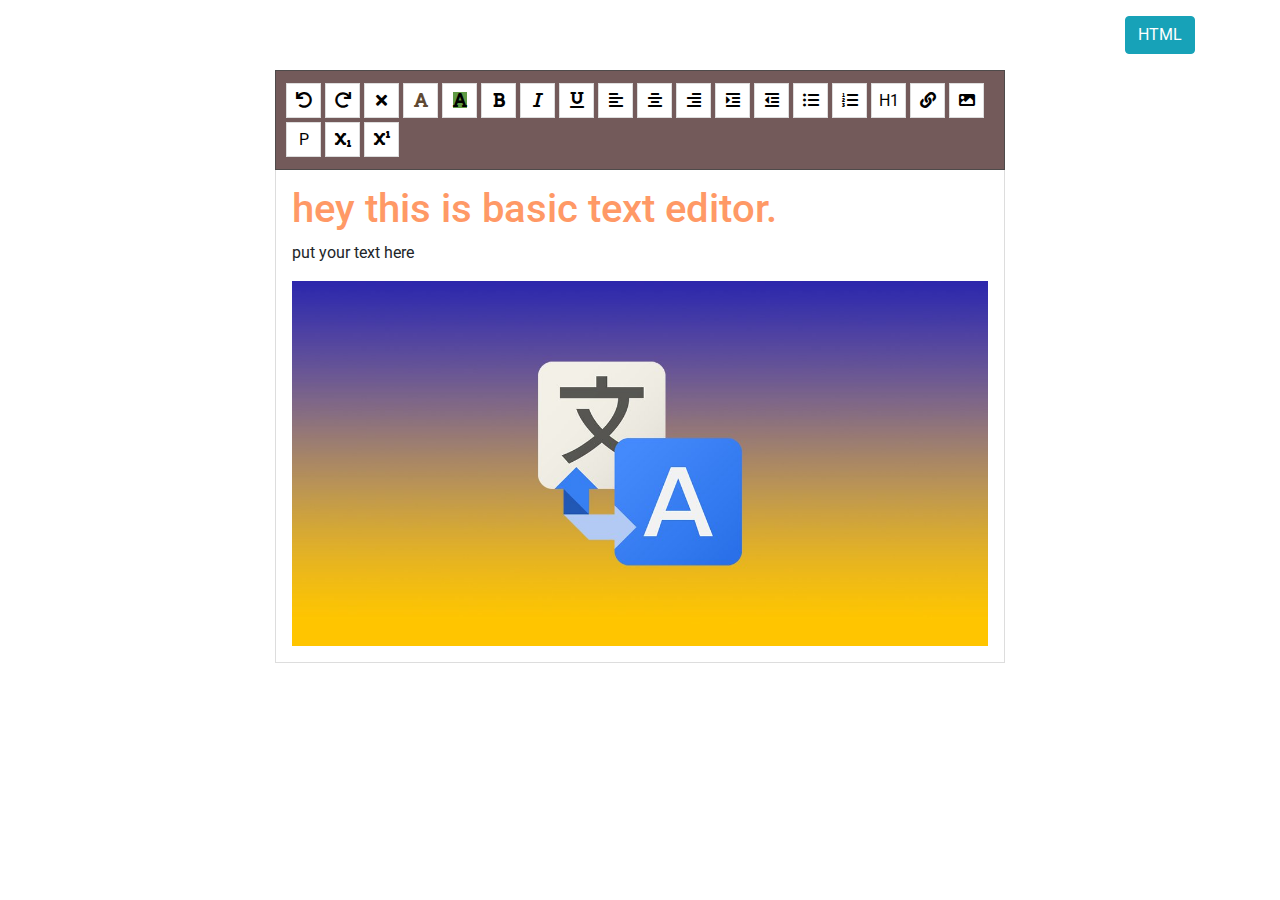
<file: basic text editor/index.html>
<!DOCTYPE html>
<html lang="en" >
<head>
  <meta charset="UTF-8">
  <title> text editor</title>
  <link rel='stylesheet' href='https://cdnjs.cloudflare.com/ajax/libs/twitter-bootstrap/4.1.3/css/bootstrap.min.css'>
<link rel='stylesheet' href='https://cdnjs.cloudflare.com/ajax/libs/font-awesome/5.8.1/css/all.min.css'><link rel="stylesheet" href="./style.css">
</head>
<body>
<div class="container">
	<div class="text-right my-3">
      <button class="btn btn-info" id="getHTML" get-data="editor-1">HTML</button>
	</div>
  <div class="row align-items-center justify-content-center">
    <div class="col-md-12 col-lg-8">
			<div class="editor" id="editor-1">
      <div class="toolbar">
        <a href="#" data-command='undo' data-toggle="tooltip" data-placement="top" title="Undo"><i class='fa fa-undo'></i></a>
        <a href="#" data-command='redo' data-toggle="tooltip" data-placement="top" title="Redo"><i class='fa fa-redo '></i></a>
				<a href="#" data-command='removeFormat' data-toggle="tooltip" data-placement="top" title="Clear format"><i class='fa fa-times '></i></a>
        <div class="fore-wrapper"><i class='fa fa-font' data-toggle="tooltip" data-placement="top" title="text color" style='color:rgb(96, 73, 51);'></i>
          <div class="fore-palette">
          </div>
        </div>
        <div class="back-wrapper"><i class='fa fa-font'  data-toggle="tooltip" data-placement="top" title="Background color" style='background:rgb(95, 154, 67);'></i>
          <div class="back-palette">
          </div>
        </div>
        <a href="#" data-command='bold' data-toggle="tooltip" data-placement="top" title="Bold"><i class='fa fa-bold'></i></a>
        <a href="#" data-command='italic' data-toggle="tooltip" data-placement="top" title="Italic"><i class='fa fa-italic'></i></a>
        <a href="#" data-command='underline' data-toggle="tooltip" data-placement="top" title="Underline"><i class='fa fa-underline'></i></a>  
        <a href="#" data-command='justifyLeft' data-toggle="tooltip" data-placement="top" title="Left align"><i class='fa fa-align-left'></i></a>
        <a href="#" data-command='justifyCenter'><i class='fa fa-align-center' data-toggle="tooltip" data-placement="top" title="Center align"></i></a>
        <a href="#" data-command='justifyRight' data-toggle="tooltip" data-placement="top" title="Right align"><i class='fa fa-align-right'></i></a>       
        <a href="#" data-command='indent' data-toggle="tooltip" data-placement="top" title="Indent"><i class='fa fa-indent'></i></a>
        <a href="#" data-command='outdent'  data-toggle="tooltip" data-placement="top" title="Outdent"><i class='fa fa-outdent'></i></a>
        <a href="#" data-command='insertUnorderedList'  data-toggle="tooltip" data-placement="top" title="Unordered list"><i class='fa fa-list-ul'></i></a>
        <a href="#" data-command='insertOrderedList' data-toggle="tooltip" data-placement="top" title="Ordered list"><i class='fa fa-list-ol'></i></a>
        <a href="#" data-command='h1' data-toggle="tooltip" data-placement="top" title="H1">H1</a>    
        <a href="#" data-command='createlink' data-toggle="tooltip" data-placement="top" title="Insert link"><i class='fa fa-link'></i></a>       
        <a href="#" data-command='insertimage' data-toggle="tooltip" data-placement="top" title="Insert image"><i class='fa fa-image'></i></a>
        <a href="#" data-command='p' data-toggle="tooltip" data-placement="top" title="Paragraph">P</a>
        <a href="#" data-command='subscript' data-toggle="tooltip" data-placement="top" title="Subscript"><i class='fa fa-subscript'></i></a>
        <a href="#" data-command='superscript'  data-toggle="tooltip" data-placement="top" title="Superscript"><i class='fa fa-superscript'></i></a>
      </div>
      <div id='editor' class="editorAria" contenteditable>
        <h1><font color="#ff9966">hey this is basic text editor.</font></h1>
        <p>put your text here</p>
				<img src="1616858.jpg">
      </div>
				</div>
    </div>
  </div>
</div>
  <script src='https://cdnjs.cloudflare.com/ajax/libs/jquery/3.3.1/jquery.min.js'></script>
<script src='https://cdnjs.cloudflare.com/ajax/libs/popper.js/1.14.7/umd/popper.min.js'></script>
<script src='https://cdnjs.cloudflare.com/ajax/libs/twitter-bootstrap/4.3.1/js/bootstrap.min.js'></script><script  src="./script.js"></script>
</body>
</html>
</file>
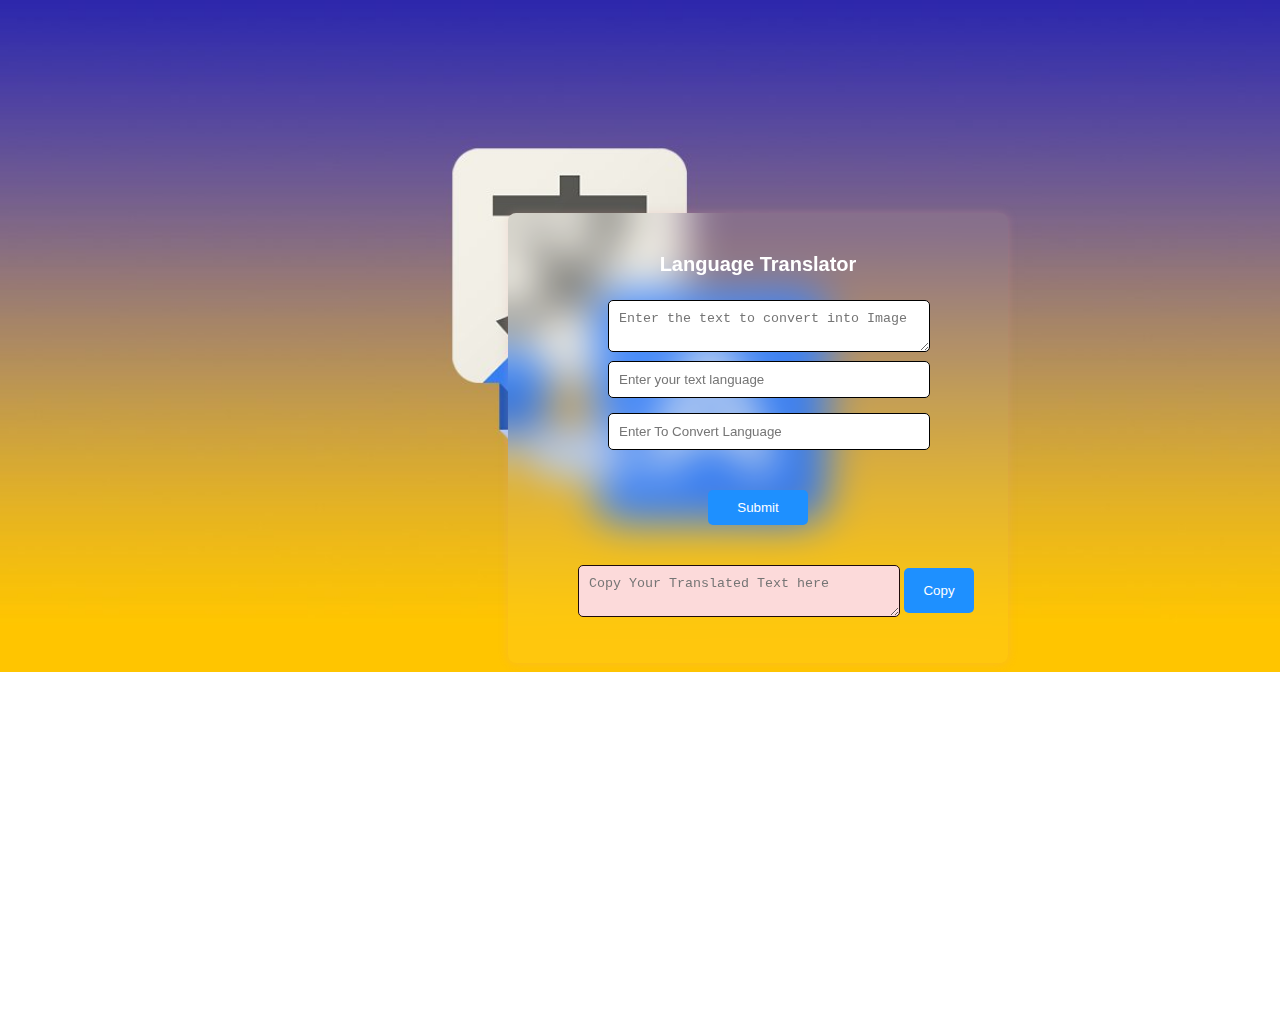
<file: translation/Untitled-123.html>
<!DOCTYPE html>
<html lang="en">
<head>
    <meta charset="UTF-8">
    <meta http-equiv="X-UA-Compatible" content="IE=edge">
    <meta name="viewport" content="width=device-width, initial-scale=1.0">
    <title>language</title>
</head>
<body>
    <style>
        .center-div {
            width: 1000px;
            height:1000px;
        }
        .div {
           width: 500px;
           height: 450px;
           color: rgb(63, 63, 63);
           margin-left: 500px;
           position: relative;
           top:200px;
           background: rgba(255,255,255,.05);
  box-shadow: 0 0 10px rgba(235, 158, 158, 0.25);
  backdrop-filter: blur(20px);
  border-radius: 8px;
        }
        .div:hover {
            transform: scale(1.04) ;
        }
        body {
            background-image: url("1616858.jpg");         
            background-repeat: no-repeat;
            background-size: 100%;
        }
        #fname  {
            margin-top: 50px;
            margin-left: 100px;
            padding: 10px;
            width: 300px;
            border-radius: 5px;
            border: 1px solid black;
            -webkit-transition: all 0.30s ease-in-out;
            outline: none;
        }
        #fname:focus , #sname:focus {
            box-shadow: 0 0 5px rgb(17, 52, 62);
            border: 1px solid rgba(81, 203, 238, 1);
        }
        #sname {
            margin-top: 40px;
            margin-left: 70px;
            padding: 10px;
            width: 300px;
            border-radius: 5px;
            border: 1px solid rgb(30, 11, 11);
            -webkit-transition: all 0.30s ease-in-out;
            outline: none;
            background-color: rgb(252, 218, 218);
            color: black;
        }
        #lang1 {
            margin-top: 5px;
            margin-left: 100px;
            padding: 10px;
            width: 300px;
            border-radius: 5px;
            border: 1px solid black;
            -webkit-transition: all 0.30s ease-in-out;
            outline: none;
            background-color: white;
            color: black;
        }
        #lang2 {
            margin-top: 15px;
            margin-left: 100px;
            padding: 10px;
            width: 300px;
            border-radius: 5px;
            border: 1px solid black;
            -webkit-transition: all 0.30s ease-in-out;
            outline: none;
            background-color: white;
            color: black;
        }   
        #submit {
            margin-top: 40px;
            margin-left: 200px;
            padding: 10px;
            width: 100px;
            border-radius: 5px;
            border: none;
            background-color: dodgerblue;
            color: white;
        }
        #copyBtn {
            padding: 10px;
            border-radius: 5px;
            border: none;
            position: relative;
            bottom: 22px;
            width: 70px;
            height: 45px;
            background-color: dodgerblue;
            color: white;
        }
        #submit:hover {
            transform: scale(1.02);
        }
        #percentage {
            margin-top: 60px;
            position: relative;
            top:30px;
            color:white;
            margin-left: 180px;
            font-family: sans-serif;
            font-size: 18px;
            font-weight: bold;
        }
        .start-h1 {
            text-align: center;
            position: relative;
            top:40px;
            color: white;
            font-family: sans-serif;
            font-size: 20px;
        }
        .trans-img {
            width: 300px;
            height: 850px;
            position: absolute;
            top:160px;
            left: 100px;
        }
        .trans-img2 {
            width: 350px;
            height: 850px;
            position: absolute;
            top:170px;
            right: 30px;
        }
    </style>
    <div class="center-div">      
    </div>
    <script>
let div;
div = document.createElement("div");
div.setAttribute("class","div");
div.innerHTML = ` 
<h1 class="start-h1">Language Translator</h1>
<textarea type="text" id="fname" placeholder="Enter the text to convert into Image"></textarea>
<input id="lang1" placeholder="Enter your text language"/>
<input id="lang2" placeholder="Enter To Convert Language"/>
        <button id="submit">Submit</button>
        <textarea id="sname" value="" disabled placeholder="Copy Your Translated Text here"></textarea>
        <button id="copyBtn">Copy</button>
        `;
        document.querySelector(".center-div").append(div);
let button = document.getElementById("submit");
button.addEventListener("click",(event) => {
event.preventDefault();
let fname = document.getElementById("fname").value;
console.log(fname);
let lang1 = document.getElementById("lang1").value.toLowerCase();
console.log(lang1);
let lang2 = document.getElementById("lang2").value.toLowerCase();
console.log(lang2);
  let languageObject = {
"Bengali": "bn",
"Bhojpuri": "bho",
"English": "en",
"Gujarati": "gu",
"Hindi": "hi",
"Kannada": "kn",
"Marathi": "mr",
"Nepali": "ne",
"Odia": "or",
"Punjabi": "pa",
"Sanskrit": "sa",
"Sindhi": "sd",
"Tamil": "ta",
"Telugu": "te",
  };
  console.log(languageObject);
let findvalue = Object.keys(languageObject).find(function(key) {
  return key.toLowerCase() === lang1;
});
let findvalue2 = Object.keys(languageObject).find(function(key) {
  return key.toLowerCase() === lang2;
});
console.log(findvalue);
console.log(findvalue2);
const encodedParams = new URLSearchParams();
encodedParams.append("q", `${fname}`);
encodedParams.append("target", languageObject[findvalue2]);
encodedParams.append("source", languageObject[findvalue]);
const options = {
	method: 'POST',
	headers: {
		'content-type': 'application/x-www-form-urlencoded',
		'Accept-Encoding': 'application/gzip',
		'X-RapidAPI-Key': '5209d67708msh2b4c4487ee24df4p1a9455jsn60b60f48436e',
		'X-RapidAPI-Host': 'google-translate1.p.rapidapi.com'
	},
	body: encodedParams
};
let url = `https://google-translate1.p.rapidapi.com/language/translate/v2`;
let x;
fetch(url, options)
	.then(response => response.json())
	.then(response => {       
        console.log(response)
        x = response.data.translations[0]["translatedText"];
        console.log(x);
        document.getElementById("sname").value = x;
        document.getElementById("sname").style.backgroundColor = "whitesmoke";   
    })
	.catch(err => console.error(err));
});
        let input = document.getElementById("sname");
let copyBtn = document.getElementById("copyBtn");
copyBtn.addEventListener("click", function() {
  input.select();
  input.setSelectionRange(0, 99999); 
  document.execCommand("copy");
  navigator.clipboard.writeText(input.value);
  input.blur();
  input.style.backgroundColor = "grey";
  copyBtn.innerHTML = "Copied!";
});
    </script>
</body>
</html>
</file>
<file: basic text editor/style.css>
@import url('https://fonts.googleapis.com/css2?family=Roboto:wght@300&display=swap');
body {
	font-family: 'Roboto', serif;
}
a {
  cursor: pointer;
}
.editor
{
	position:relative;
}
.editorAria {
  height:100%;
  min-height:400px;
  border:1px solid #ddd;
  overflow-y: auto;
  padding: 1em;
  margin-top: -2px;
  outline: none;
}
.toolbar {
	position:sticky;
	top:0;
	left:0;
	right:0;
	background-color:#735a5a;
	border:1px solid #4e4a4a;
	padding:10px;
}
.toolbar a,
.fore-wrapper,
.back-wrapper {
  border: 1px solid #ddd;
  background: #FFF;
	font-family: 'Roboto', serif;
  color: #000;
  padding: 5px;
	margin: 2px 0px;
  width:35px;
	height:35px;
  display: inline-block;
	text-align:center;
  text-decoration: none;
}
.toolbar a:hover,
.fore-wrapper:hover,
.back-wrapper:hover {
  background: #0eacc6;
	color:#fff;
	border-color:#0eacc6;
}
a.palette-item {
	display:inline-block;
  height: 1.3em;
  width: 1.3em;
  margin: 0px 1px 1px;
	cursor:pointer;
}
a.palette-item[data-value="#FFFFFF"]{
	border:1px solid #ddd!important;
}
a.palette-item:hover {
  transform:scale(1.1);
}
.fore-wrapper,
.back-wrapper
{
	position:relative;
	cursor:auto;
}
.fore-palette,
.back-palette {
  display: none;
	cursor:auto;
}
.fore-wrapper:hover .fore-palette,
.back-wrapper:hover .back-palette {
	display:block;
}
.fore-wrapper .fore-palette,
.back-wrapper .back-palette {
	position:relative;
  display: inline-block;
  cursor: auto;
  display: block;
	left:0;
	top:calc(100% + 5px);
  position: absolute;
  padding: 10px 5px;
  width: 160px;
  background: #FFF;
  box-shadow: 0 0 5px #CCC;
	display:none;
	text-align:left;
}
.fore-wrapper .fore-palette:after,
.back-wrapper .back-palette:before
{
	content:'';
	display:inline-block;
	position:absolute;
	top:-10px;
	left:10px;
	width:0;
	height:0;
	border-left: 10px solid transparent;
	border-right: 10px solid transparent;
	border-bottom: 10px solid #fff;
}
.fore-palette a,
.back-palette a {
  background: #FFF;
  margin-bottom: 2px;
	border:none;
}
.editor img
{
	max-width:100%;
	-o-object-fit:cover;
	   object-fit:cover;
}
</file>
